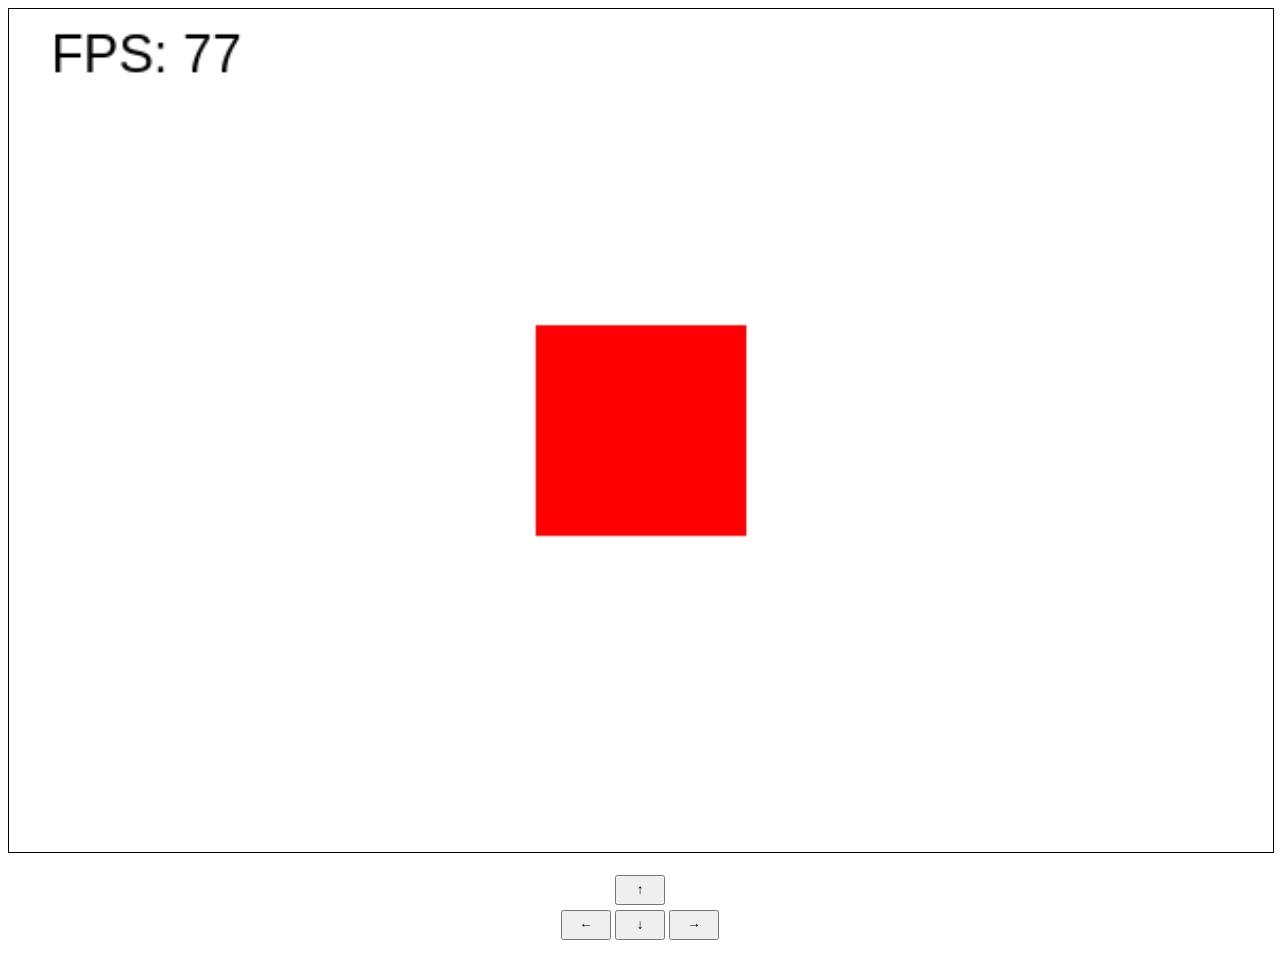
<file: web/Coin/index.html>
<!DOCTYPE html>
<html lang="en">
    <head>
        <meta charset="utf-8">
        <title>Homepage</title>
        <script src="script.js" type="text/javascript" ></script>
        <link rel="stylesheet" href="style.css">
    </head>
    <body>
        <canvas id="canvas" width="600" height="400">
        Your browser does not support the HTML5 canvas tag.
        </canvas>
        <br /><br />
        <div align="center">
            <button id="up">↑</button><br />
            <button id="left">←</button>
            <button id="down">↓</button>
            <button id="right">→</button>
        </div>
    </body>
</html>
</file>
<file: web/Coin/style.css>
#canvas {
  width: 100%;
  border: 1px solid black;
 }
 button {
     width:50px;
     height: 30px;
     margin-bottom: 5px;
 }
</file>
